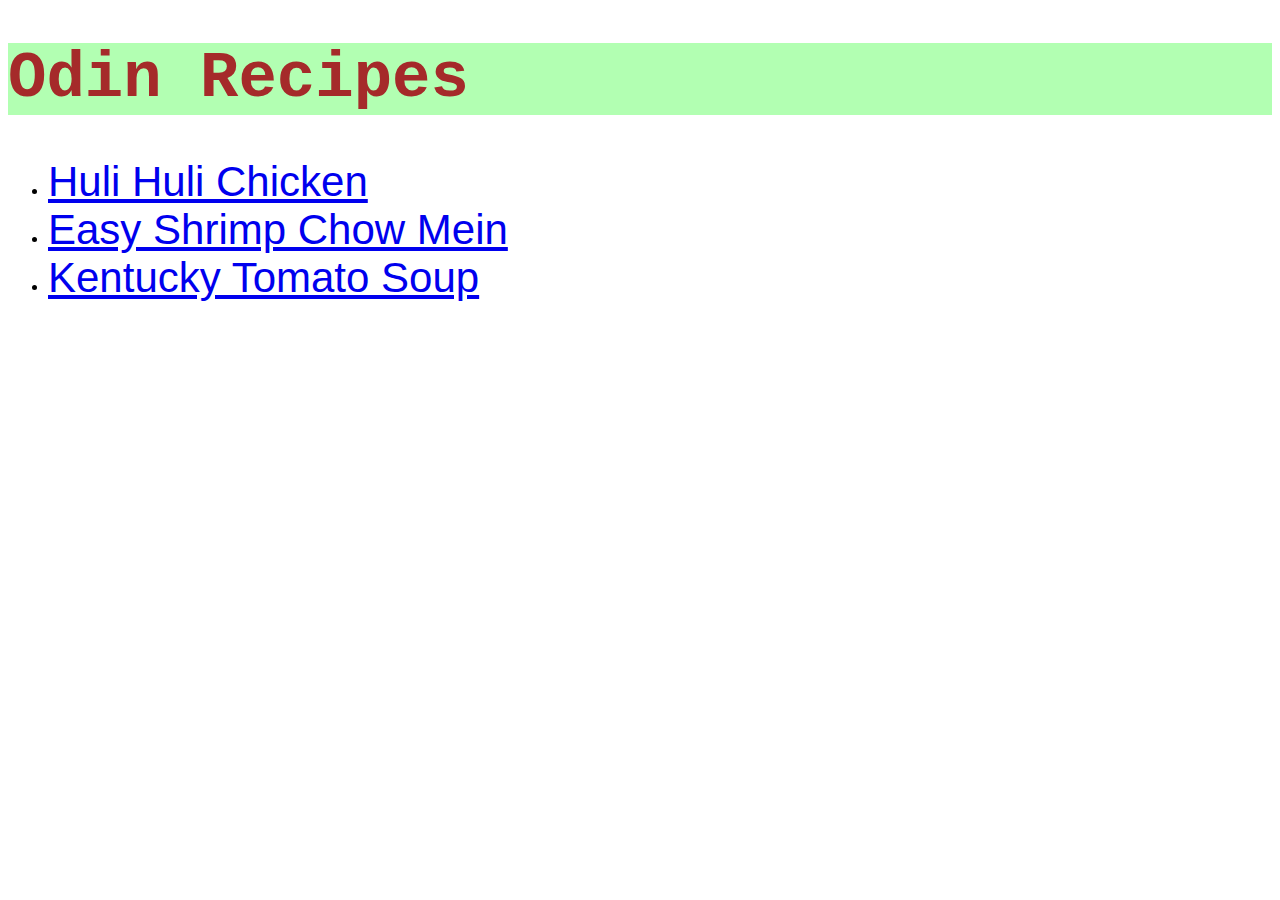
<file: index.html>
<!DOCTYPE html>
<html lang="en">
    <head>
        <meta charset="UTF-8">
        <title>Recipes</title>
        <link rel="stylesheet" href="styles.css">
    </head>
    <body>
        <h1>Odin Recipes</h1>
        <ul>
            <li><a href="recipes/huli-huli-chicken.html">Huli Huli Chicken</a></li>
            <li><a href="recipes/easy-shrimp-chow-mein.html">Easy Shrimp Chow Mein</a></li>
            <li><a href="recipes/kentucky-tomato-soup.html">Kentucky Tomato Soup</a></li>
        </ul>
        
    </body>
</html>
</file>
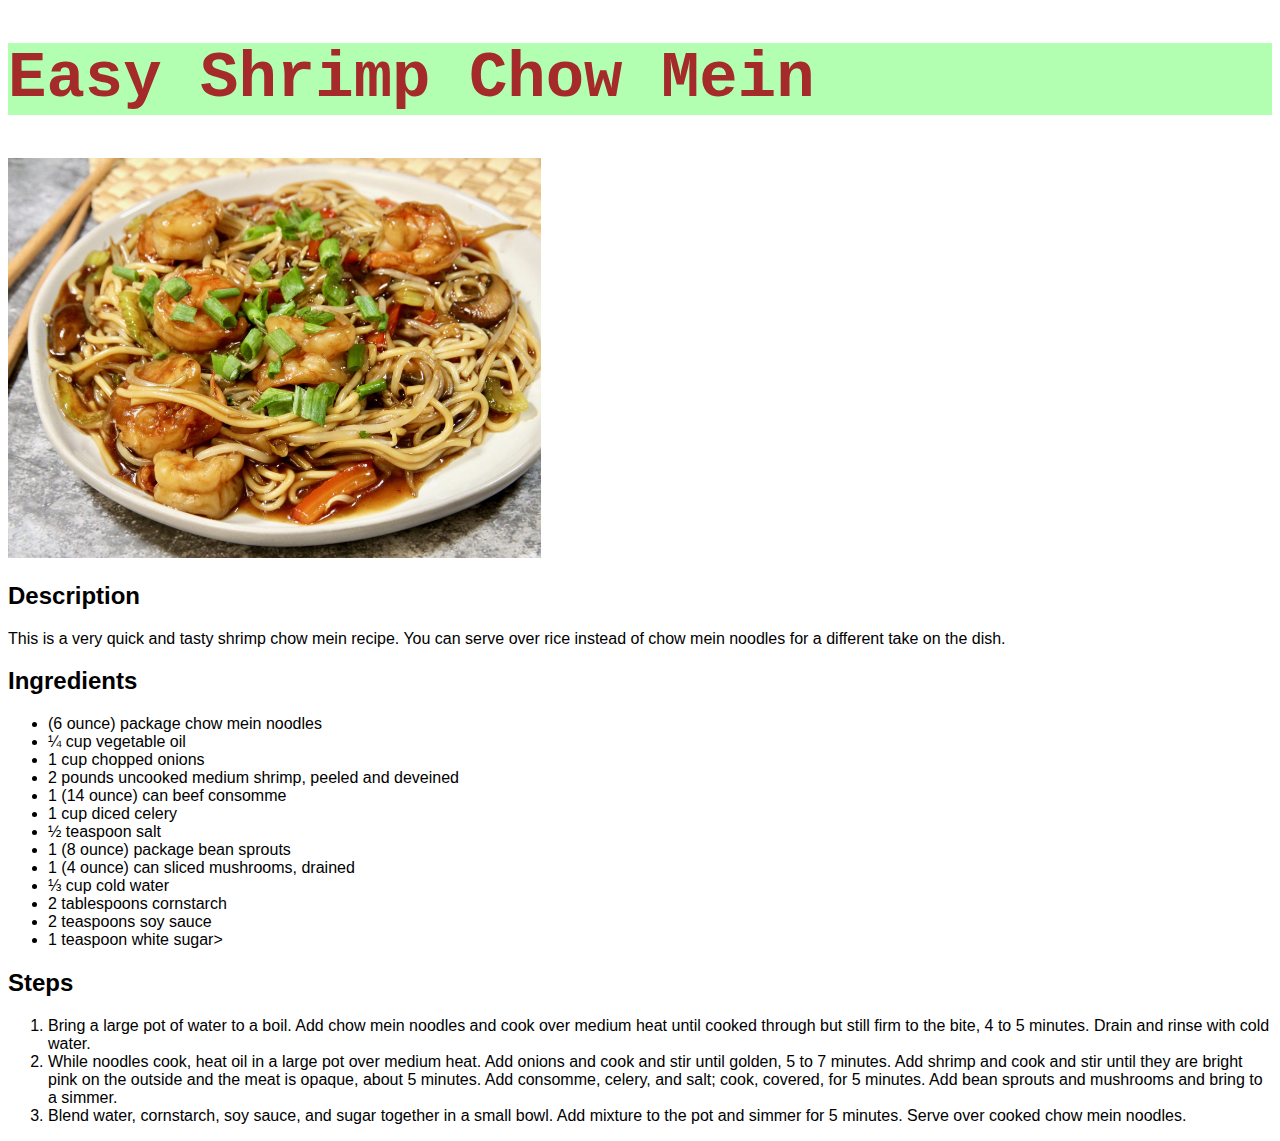
<file: recipes/easy-shrimp-chow-mein.html>
<!DOCTYPE html>
<html lang="en">
<head>
    <meta charset="UTF-8">
    <meta http-equiv="X-UA-Compatible" content="IE=edge">
    <meta name="viewport" content="width=device-width, initial-scale=1.0">
    <title>Easy Shrimp Chow Mein Recipe</title>
    <link rel="stylesheet" href="../styles.css">
</head>
<body>
    <h1>Easy Shrimp Chow Mein</h1>
    <img src="../img/easy-shrimp-chow-mein.jpeg">

    <h2>Description</h2>
    <p>This is a very quick and tasty shrimp chow mein recipe. You can serve over rice instead of chow mein noodles for a different take on the dish.</p>

    <h2>Ingredients</h2>
    <ul>
        <li>(6 ounce) package chow mein noodles</li>
        <li>¼ cup vegetable oil</li>
        <li>1 cup chopped onions</li>
        <li>2 pounds uncooked medium shrimp, peeled and deveined</li>
        <li>1 (14 ounce) can beef consomme</li>
        <li>1 cup diced celery</li>
        <li>½ teaspoon salt</li>
        <li>1 (8 ounce) package bean sprouts</li>
        <li>1 (4 ounce) can sliced mushrooms, drained</li>
        <li>⅓ cup cold water</li>
        <li>2 tablespoons cornstarch</li>
        <li>2 teaspoons soy sauce</li>
        <li>1 teaspoon white sugar></li>
    </ul>

    <h2>Steps</h2>
    <ol>
        <li>Bring a large pot of water to a boil. Add chow mein noodles and cook over medium heat until cooked through but still firm to the bite, 4 to 5 minutes. Drain and rinse with cold water.</li>
        <li>While noodles cook, heat oil in a large pot over medium heat. Add onions and cook and stir until golden, 5 to 7 minutes. Add shrimp and cook and stir until they are bright pink on the outside and the meat is opaque, about 5 minutes. Add consomme, celery, and salt; cook, covered, for 5 minutes. Add bean sprouts and mushrooms and bring to a simmer.</li>
        <li>Blend water, cornstarch, soy sauce, and sugar together in a small bowl. Add mixture to the pot and simmer for 5 minutes. Serve over cooked chow mein noodles.</li>
    </ol>

</body>
</html>
</file>
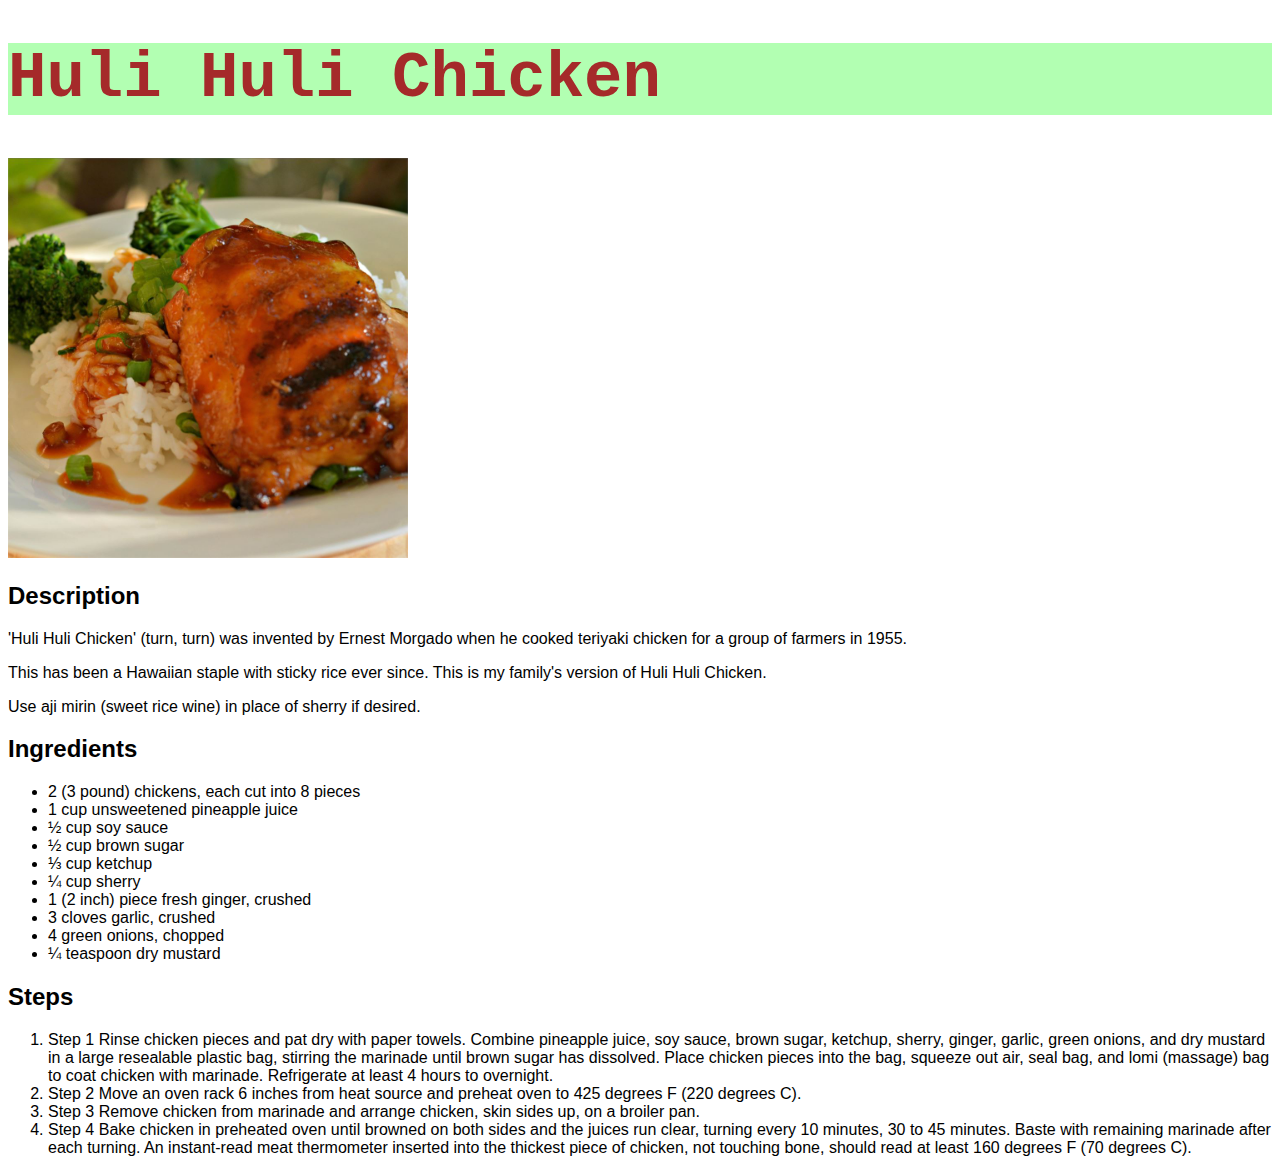
<file: recipes/huli-huli-chicken.html>
<!DOCTYPE html>
<html lang="en">
    <head>
        <meta charset="UTF-8">
        <title>Huli Huli Chicken</title>
        <link rel="stylesheet" href="../styles.css">
    </head>
    <body>
        <h1>Huli Huli Chicken</h1>

        <img src="../img/huli-huli-chicken.jpeg">

        <h2>Description</h2>
        <p>'Huli Huli Chicken' (turn, turn) was invented by Ernest Morgado when he cooked teriyaki chicken for a group of farmers in 1955. </p>
        <p>This has been a Hawaiian staple with sticky rice ever since. This is my family's version of Huli Huli Chicken.</p>
        <p>Use aji mirin (sweet rice wine) in place of sherry if desired.</p> 
        
        <h2>Ingredients</h2>
        <ul>
            <li>2 (3 pound) chickens, each cut into 8 pieces</li>
            <li>1 cup unsweetened pineapple juice</li>   
            <li>½ cup soy sauce</li>             
            <li>½ cup brown sugar</li>               
            <li>⅓ cup ketchup</li>                
            <li>¼ cup sherry</li>                
            <li>1 (2 inch) piece fresh ginger, crushed</li>                
            <li>3 cloves garlic, crushed</li>                
            <li>4 green onions, chopped</li>                
            <li>¼ teaspoon dry mustard</li>
        </ul>

        <h2>Steps</h2>
        <ol>
            <li>Step 1
            Rinse chicken pieces and pat dry with paper towels. Combine pineapple juice, soy sauce, brown sugar, ketchup, sherry, ginger, garlic, green onions, and dry mustard in a large resealable plastic bag, stirring the marinade until brown sugar has dissolved. Place chicken pieces into the bag, squeeze out air, seal bag, and lomi (massage) bag to coat chicken with marinade. Refrigerate at least 4 hours to overnight.
            </li>
            <li>Step 2
            Move an oven rack 6 inches from heat source and preheat oven to 425 degrees F (220 degrees C).
            </li>
            <li>Step 3
            Remove chicken from marinade and arrange chicken, skin sides up, on a broiler pan.
            </li>
            <li>Step 4
            Bake chicken in preheated oven until browned on both sides and the juices run clear, turning every 10 minutes, 30 to 45 minutes. Baste with remaining marinade after each turning. An instant-read meat thermometer inserted into the thickest piece of chicken, not touching bone, should read at least 160 degrees F (70 degrees C).
            </li>
        </ol>
    </body>
</html>
</file>
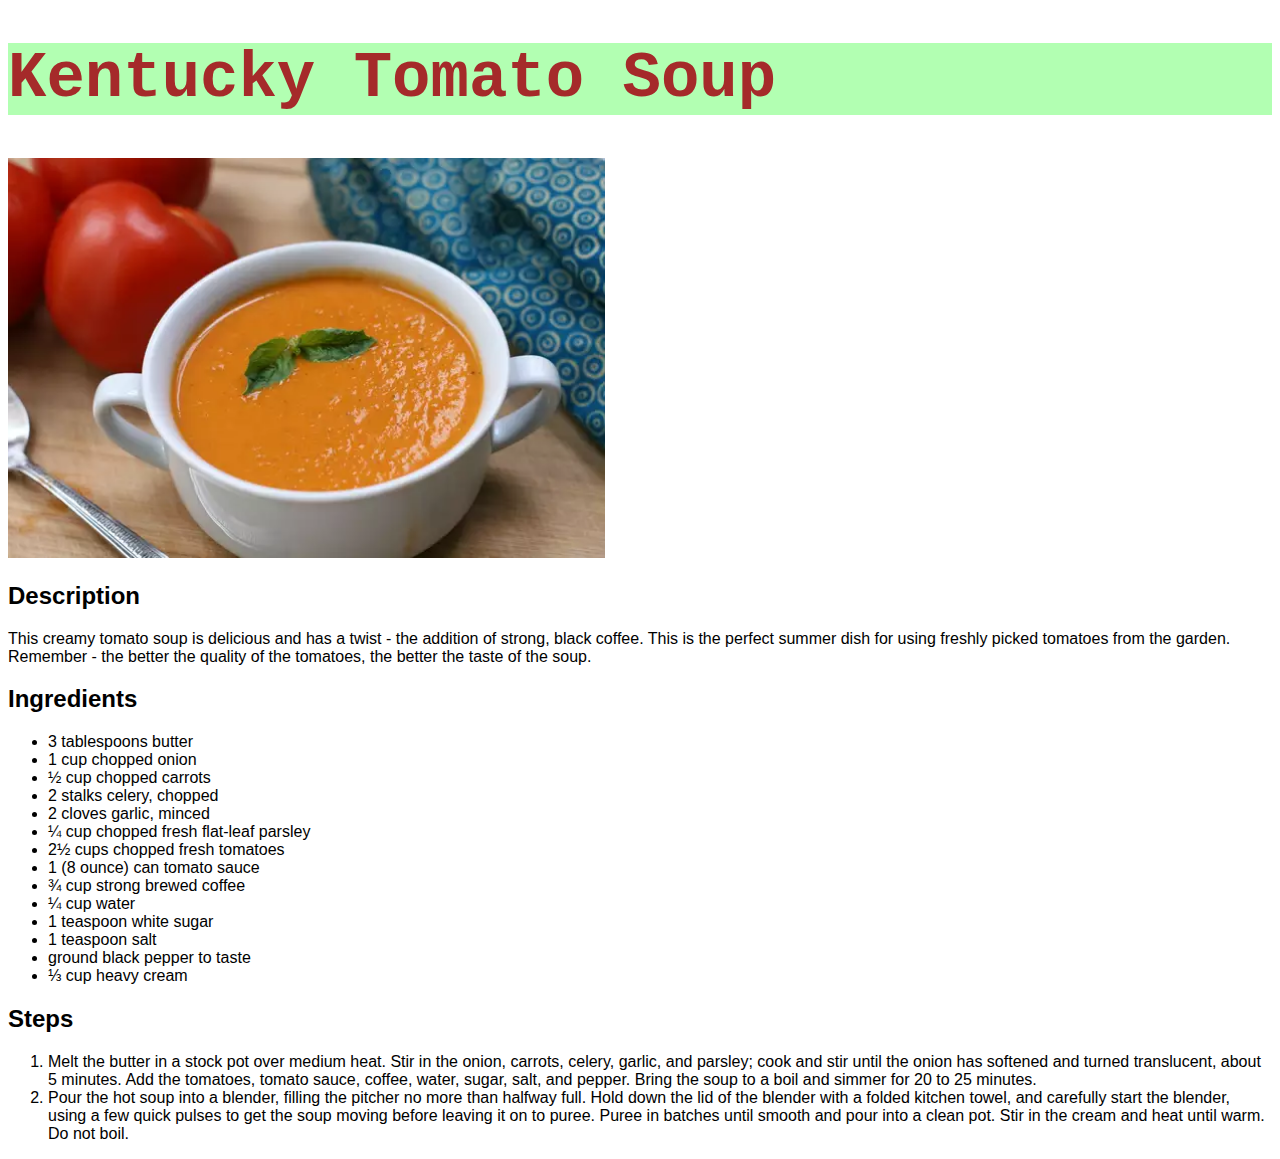
<file: recipes/kentucky-tomato-soup.html>
<!DOCTYPE html>
<html lang="en">
<head>
    <meta charset="UTF-8">
    <meta http-equiv="X-UA-Compatible" content="IE=edge">
    <meta name="viewport" content="width=device-width, initial-scale=1.0">
    <title>Kentucky Tomato Soup Recipe</title>
    <link rel="stylesheet" href="../styles.css">
</head>
<body>
    <h1>Kentucky Tomato Soup</h1>
    <img src="../img/kentucky-tomato-soup.webp">

    <h2>Description</h2>
    <p>This creamy tomato soup is delicious and has a twist - the addition of strong, black coffee. This is the perfect summer dish for using freshly picked tomatoes from the garden. Remember - the better the quality of the tomatoes, the better the taste of the soup.</p>

    <h2>Ingredients</h2>
    <ul>
        <li>3 tablespoons butter</li>
        <li>1 cup chopped onion</li>
        <li>½ cup chopped carrots</li>
        <li>2 stalks celery, chopped</li>
        <li>2 cloves garlic, minced</li>
        <li>¼ cup chopped fresh flat-leaf parsley</li>
        <li>2½ cups chopped fresh tomatoes</li>
        <li>1 (8 ounce) can tomato sauce</li>
        <li>¾ cup strong brewed coffee</li>
        <li>¼ cup water</li>
        <li>1 teaspoon white sugar</li>
        <li>1 teaspoon salt</li>
        <li>ground black pepper to taste</li>
        <li>⅓ cup heavy cream</li>
    </ul>

    <h2>Steps</h2>
    <ol>
        <li>Melt the butter in a stock pot over medium heat. Stir in the onion, carrots, celery, garlic, and parsley; cook and stir until the onion has softened and turned translucent, about 5 minutes. Add the tomatoes, tomato sauce, coffee, water, sugar, salt, and pepper. Bring the soup to a boil and simmer for 20 to 25 minutes.</li>
        <li>Pour the hot soup into a blender, filling the pitcher no more than halfway full. Hold down the lid of the blender with a folded kitchen towel, and carefully start the blender, using a few quick pulses to get the soup moving before leaving it on to puree. Puree in batches until smooth and pour into a clean pot. Stir in the cream and heat until warm. Do not boil.</li>
    </ol>
</body>
</html>
</file>
<file: styles.css>
body {
    font-family:Arial, Helvetica, sans-serif;
}

a {
    font-size: 42px;
    
}

h1 {
    font-family: "Courier New";
    font-size: 64px;
    background-color:hsla(120, 100%, 50%, 0.3);
    color:brown;
}

img {
    height:400px;
    width: auto;
}
</file>
